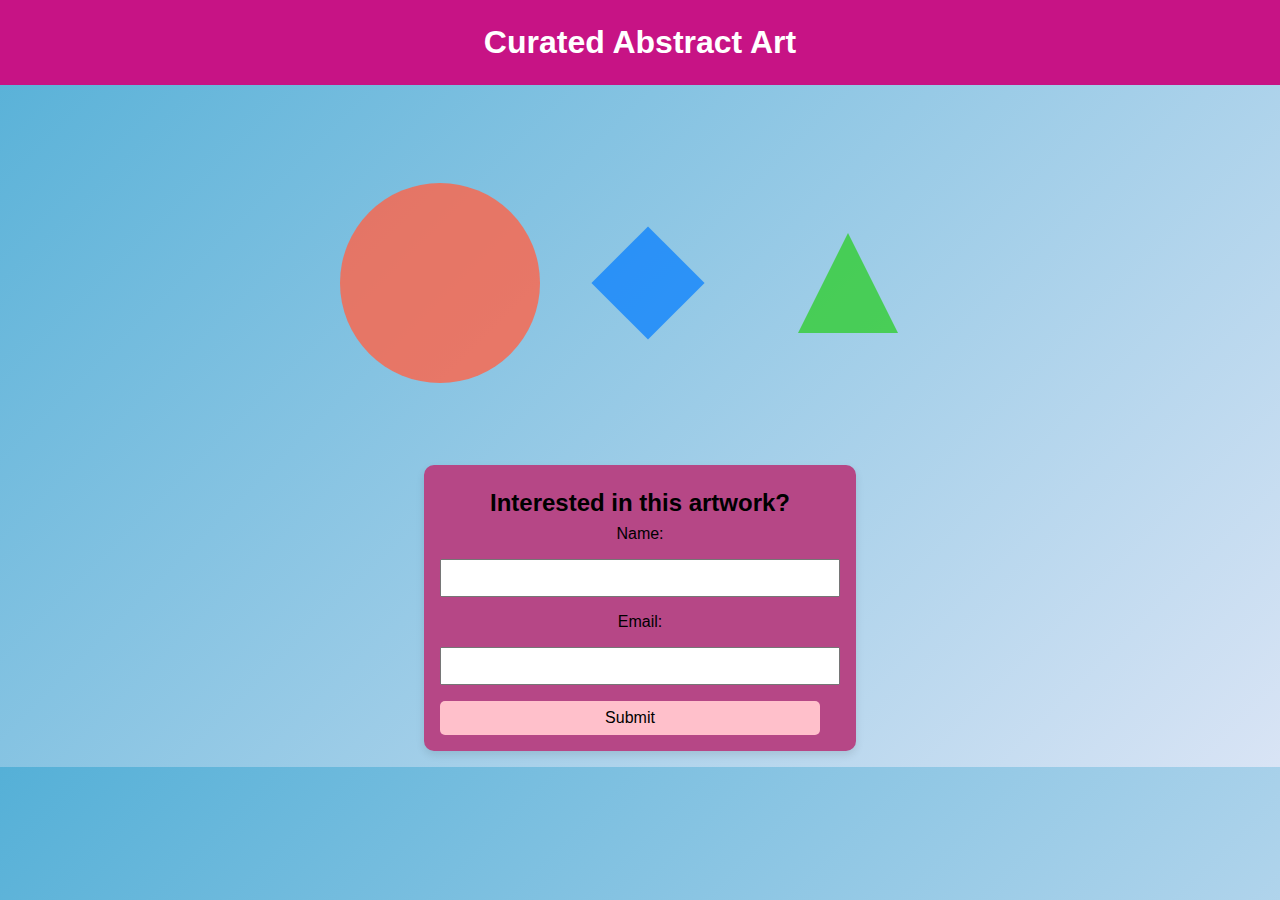
<file: index.html>
<!DOCTYPE html>
<html lang="en">
<head>
  <meta charset="UTF-8">
  <meta name="viewport" content="width=device-width, initial-scale=1.0">
  <title>Abstract Art</title>
  <link rel="stylesheet" href="external.css">
</head>
<body>
  <header>
    <h1>Curated Abstract Art</h1>
  </header>

  <main>
    <section id="art-container">
      <div class="circle"></div>
      <div class="square"></div>
      <div class="triangle"></div>
    </section>

    <section id="form-section">
      <h2>Interested in this artwork?</h2>
      <form action="thanks.html" method="get">
        <label for="name">Name:</label>
        <input type="text" id="name" name="name" required>
        
        <label for="email">Email:</label>
        <input type="email" id="email" name="email" required>
        
        <button type="submit">Submit</button>
      </form>
    </section>
  </main>
</body>
</html>
</file>
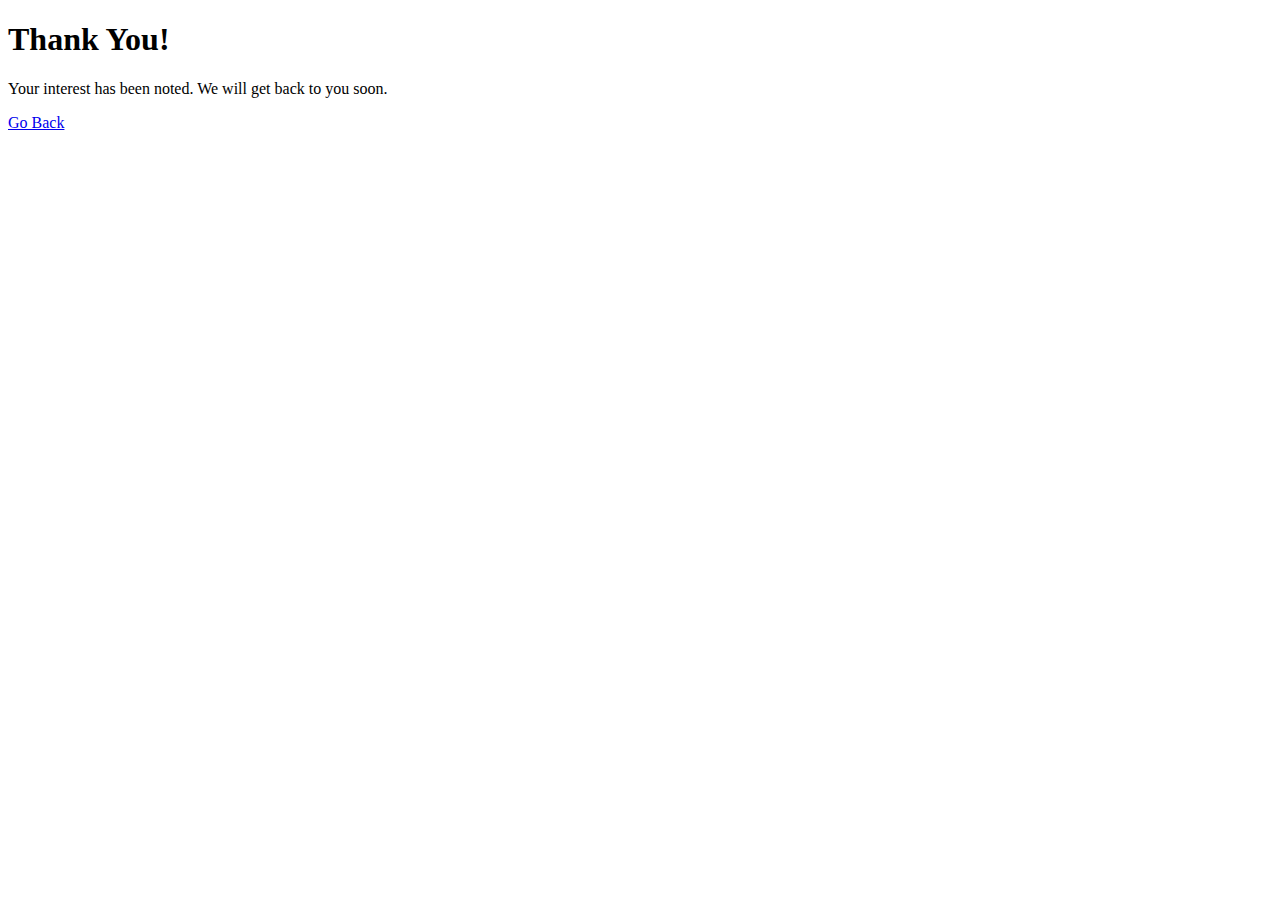
<file: form-submitted.html>
<!DOCTYPE html>
<html lang="en">
<head>
  <meta charset="UTF-8">
  <meta name="viewport" content="width=device-width, initial-scale=1.0">
  <title>Thank You</title>
</head>
<body>
  <header>
    <h1>Thank You!</h1>
  </header>
  <main>
    <p>Your interest has been noted. We will get back to you soon.</p>
    <a href="index.html">Go Back</a>
  </main>
</body>
</html>
</file>
<file: external.css>
/* General Styles */
body {
    font-family: Arial, sans-serif;
    margin: 0;
    padding: 0;
    box-sizing: border-box;
    background: linear-gradient(135deg, #55b0d7, #d9e4f5);
  }
  
  header {
    text-align: center;
    padding: 1rem;
    background: #c71385;
    color: #fff;
  }
  
  h1, h2 {
    margin: 0.5rem 0;
  }
  
  main {
    display: flex;
    flex-direction: column;
    align-items: center;
    padding: 1rem;
  }
  
  /* Art Section */
  #art-container {
    display: grid;
    grid-template-columns: repeat(3, 1fr);
    gap: 1rem;
    justify-items: center;
    align-items: center;
    width: 90%;
    max-width: 600px;
    height: 300px;
    margin: 2rem 0;
    position: relative;
  }
  
  .circle {
    width: 200px;
    height: 200px;
    background: rgba(255, 99, 71, 0.8);
    border-radius: 50%;
    z-index: 2;
  }
  
  .square {
    width: 80px;
    height: 80px;
    background: rgba(0, 123, 255, 0.7);
    transform: rotate(45deg);
    z-index: 1;
  }
  
  .triangle {
    width: 0;
    height: 0;
    border-left: 50px solid transparent;
    border-right: 50px solid transparent;
    border-bottom: 100px solid rgba(50, 205, 50, 0.8);
    position: relative;
    z-index: 3;
  }
  
  /* Form Section */
  #form-section {
    text-align: center;
    background: #b64786;
    padding: 1rem;
    border-radius: 10px;
    box-shadow: 0 4px 8px rgba(0, 0, 0, 0.1);
    width: 90%;
    max-width: 400px;
  }
  
  form {
    display: flex;
    flex-direction: column;
    gap: 1rem;
  }
  
  input, button {
    width: 95%;
    padding: 0.5rem;
    font-size: 1rem;
  }
  
  button {
    background: pink;
    color: black;
    border: none;
    cursor: pointer;
    border-radius: 5px;
  }
  
  button:hover {
    background: #0056b3;
  }
  
  /* Responsive Design */
  @media (max-width: 768px) {
    #art-container {
      grid-template-columns: repeat(2, 1fr);
      height: auto;
    }
  
    .circle, .square, .triangle {
      width: 80px;
      height: 80px;
    }
  }
  
  @media (max-width: 480px) {
    #art-container {
      grid-template-columns: 1fr;
    }
  }
</file>
